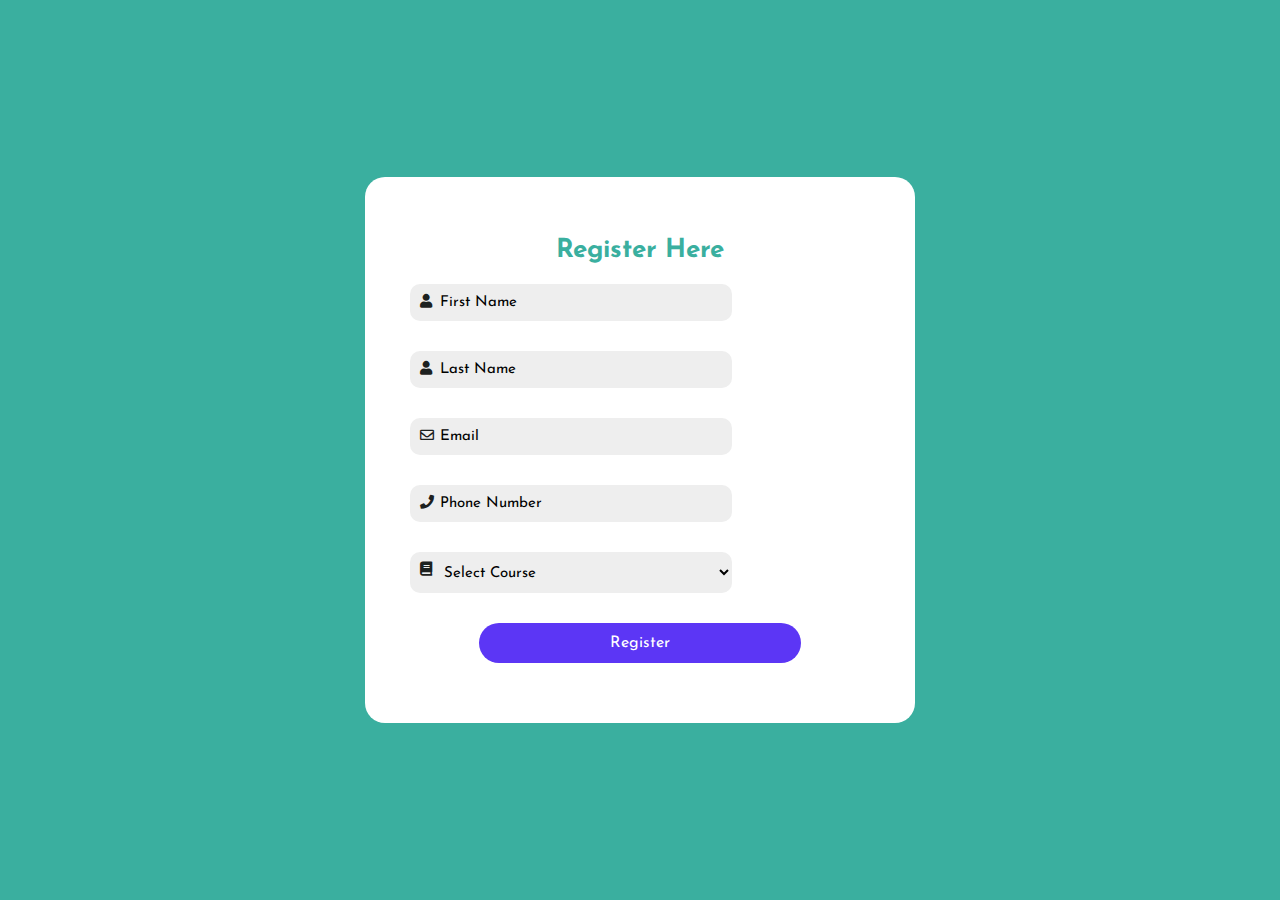
<file: form.html>
<!DOCTYPE html>
<!DOCTYPE html>
<html lang="en">
<head>
	<meta charset="UTF-8">
  <meta http-equiv="X-UA-Compatible" content="IE=edge">
  <meta name="viewport" content="width=device-width, initial-scale=1.0,user-scalable=no">
	<title>Registration Form</title>
	<link rel="stylesheet" href="https://use.fontawesome.com/releases/v5.8.1/css/all.css">
  <link rel="stylesheet" href="formstyle.css">
</head>
<body>

<div class="wrapper">
  <div class="title">
    Register Here
  </div>
  <!--<div class="social_media">
    <div class="item">
      <i class="fab fa-facebook-f"></i>
    </div>
    <div class="item">
      <i class="fab fa-twitter"></i>
    </div>
    <div class="item">
      <i class="fab fa-google-plus-g"></i>
    </div>
  </div>-->
  
  <div class="form">
    <div class="input_field">
      <input type="text" placeholder="First Name" class="input">
      <i class="fas fa-user"></i>
    </div>
    <div class="input_field">
      <input type="text" placeholder="Last Name" class="input">
      <i class="fas fa-user"></i>
    </div>
    <div class="input_field">
      <input type="password" placeholder="Email" class="input">
      <i class="far fa-envelope"></i>
    </div>
    <div class="input_field">
        <input type="text" placeholder="Phone Number" class="input">
        <i class="fas fa-phone"></i>
      </div>
    <div class="input_field">
        <select name="cars" id="cars" class="input" style="font-size:15px;">
            <option value="none">Select Course</option>
            <option value="C">C</option>
            <option value="CPLUS">C++</option>
          </select>
          <i class="fas fa-book"></i>
      </div>
    <div class="btn">
      <a href="PanCard.pdf">Register</a>
    </div>
  </div>
</div>	
	
</body>
</html>
</file>
<file: formstyle.css>
@import url('https://fonts.googleapis.com/css?family=Josefin+Sans');

*{
  margin: 0;
  padding: 0;
  box-sizing: border-box;
  outline: none;
  text-decoration: none;
  font-family: 'Josefin Sans', sans-serif;
}

body{
  background: #3aaf9f;
}

.wrapper{
  max-width: 550px;
  width: 200%;
  height: auto;
  background: #fff;
  padding: 60px 45px;
  position: absolute;
  top: 50%;
  left: 50%;
  transform: translate(-50%,-50%);
  border-radius: 20px;
}

.wrapper .title{
  margin-bottom: 20px;
  text-align: center;
  font-size: 26px;
  font-weight: bold;
  color: #3aaf9f;
}

.wrapper .form .input_field{
  position: relative;
  margin-bottom: 30px;
}

.wrapper .form .input_field .input{
  width: 70%;
  padding: 12px;
  padding-left: 30px;
  border: none;
  background: #eeeeee;
  border-radius: 10px;
}
::placeholder { 
    color:black;
    font-size: 15px;
  }

.wrapper .form .btn{
  width: 70%;
  margin: 20px auto 0;
  background: #5c36f5;
  text-align: center;
  padding: 12px;
  border-radius: 25px;
}

.wrapper .form .btn a{
  color: #fff;
}

.wrapper .form .input_field i{
  position: absolute;
  top: 10px;
  left: 10px;
  font-size: 14px;
  color: #1d2120;
}
</file>
